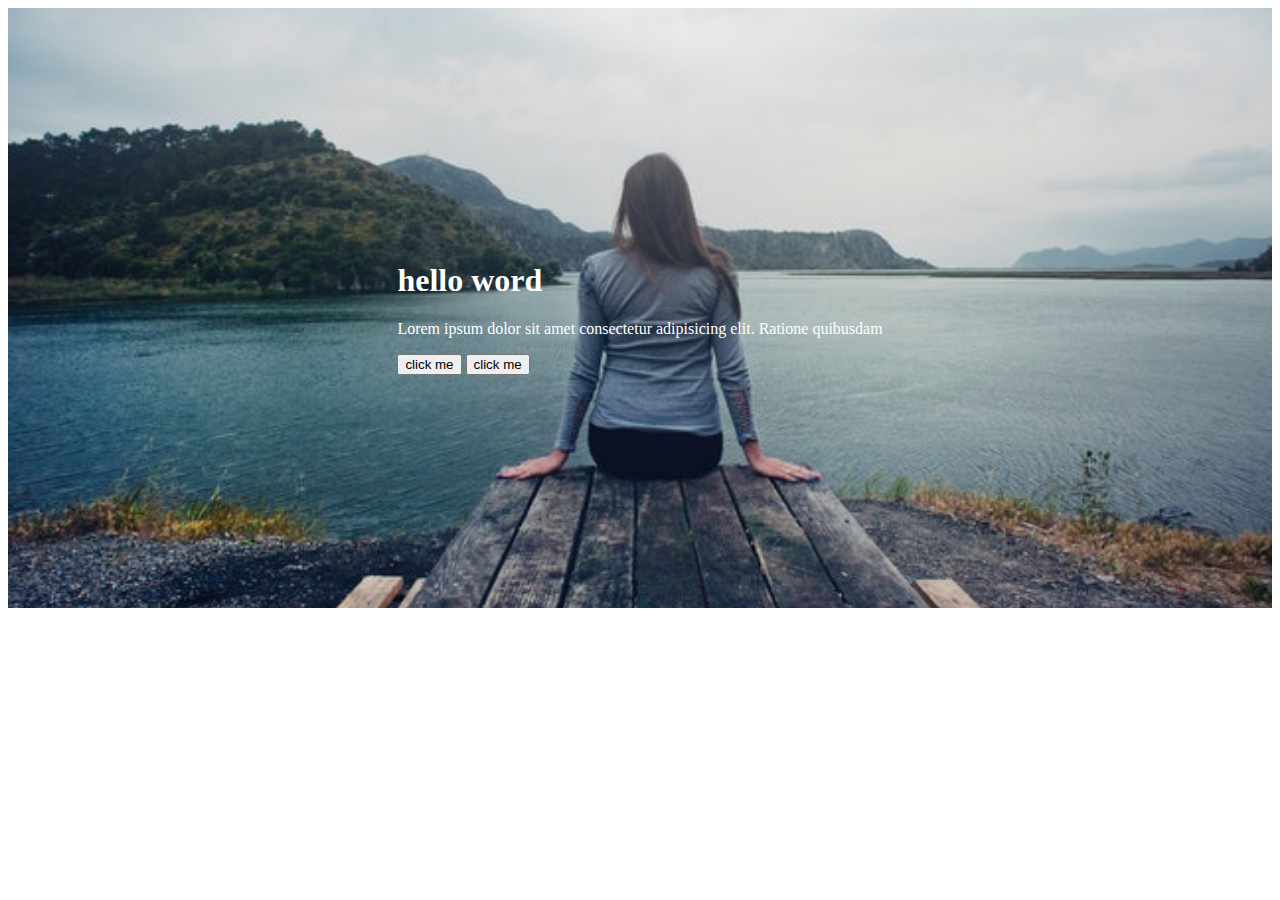
<file: flex.html>
<!DOCTYPE html>
<html lang="en">
<head>
    <meta charset="UTF-8">
    <meta http-equiv="X-UA-Compatible" content="IE=edge">
    <meta name="viewport" content="width=device-width, initial-scale=1.0">
    <title>Document</title>

    <link rel="stylesheet" href="https://cdn.jsdelivr.net/npm/bootstrap@4.6.2/dist/css/bootstrap.min.css" integrity="sha384-xOolHFLEh07PJGoPkLv1IbcEPTNtaed2xpHsD9ESMhqIYd0nLMwNLD69Npy4HI+N" crossorigin="anonymous">
   <style>
.main{
   background-image: url(gallery-img-1.jpg);
   background-position: center;
   height:600px;
   width: 100%;
   background-repeat: no-repeat;
   background-position: center;
   background-size: cover;
   display: flex;
   align-items: center;
   justify-content: center;
   color: white;
}

   </style>
</head>
<body>
   <div class="main">
<div class="box">
   
<h1>hello word</h1>
<p>Lorem ipsum dolor sit amet consectetur adipisicing elit. Ratione quibusdam </p>
<button>click me</button>
<button>click me</button>

</div>


</body>
</html>
</file>
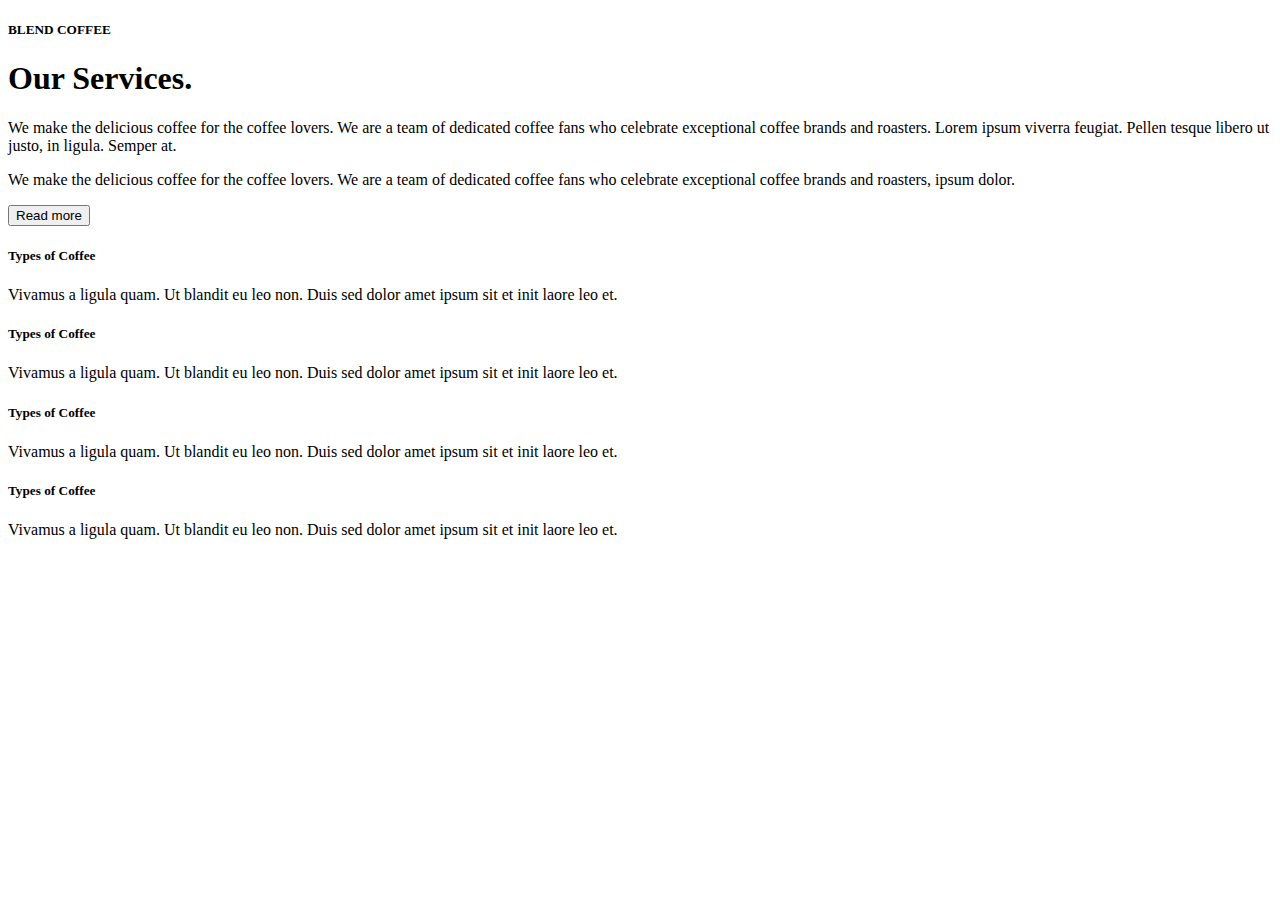
<file: Third-section.html>
<!DOCTYPE html>
<html lang="en">
  <head>
    <meta charset="UTF-8" />
    <meta http-equiv="X-UA-Compatible" content="IE=edge" />
    <meta
      name="viewport"
      content="width=
    , initial-scale=1.0"
    />
    <title>Document</title>
    <!-- CSS only -->
    <link
      href="https://cdn.jsdelivr.net/npm/bootstrap@5.2.3/dist/css/bootstrap.min.css"
      rel="stylesheet"
      integrity="sha384-rbsA2VBKQhggwzxH7pPCaAqO46MgnOM80zW1RWuH61DGLwZJEdK2Kadq2F9CUG65"
      crossorigin="anonymous"
    />

    <!-- JavaScript Bundle with Popper -->
    <script
      src="https://cdn.jsdelivr.net/npm/bootstrap@5.2.3/dist/js/bootstrap.bundle.min.js"
      integrity="sha384-kenU1KFdBIe4zVF0s0G1M5b4hcpxyD9F7jL+jjXkk+Q2h455rYXK/7HAuoJl+0I4"
      crossorigin="anonymous"
    ></script>
  </head>
  <body>
    <div class="conteiner-fruid p-5">
      <div class="row">
        <div class="col-5 col-md-4 col-lg-6 col-auto p-5">
          <h5>BLEND COFFEE</h5>
          <h1>Our Services.</h1>
          <p class="fs-5">
            We make the delicious coffee for the coffee lovers. We are a team of
            dedicated coffee fans who celebrate exceptional coffee brands and
            roasters. Lorem ipsum viverra feugiat. Pellen tesque libero ut
            justo, in ligula. Semper at.
          </p>
          <p class="fs-5">
            We make the delicious coffee for the coffee lovers. We are a team of
            dedicated coffee fans who celebrate exceptional coffee brands and
            roasters, ipsum dolor.
          </p>
          <button class="p-2">Read more</button>
        </div>
        <div class="col-7 col-md-8 col-lg-6 col-auto p-5">
          <div class="row fs-5">
            <div class="col-6 p-3">
              <h5>Types of Coffee</h5>
              <p>
                Vivamus a ligula quam. Ut blandit eu leo non. Duis sed dolor
                amet ipsum sit et init laore leo et.
              </p>
            </div>
            <div class="col-6 p-3">
              <h5>Types of Coffee</h5>
              <p>
                Vivamus a ligula quam. Ut blandit eu leo non. Duis sed dolor
                amet ipsum sit et init laore leo et.
              </p>
            </div>
            <div class="col-6 p-3 mt-4">
              <h5>Types of Coffee</h5>
              <p>
                Vivamus a ligula quam. Ut blandit eu leo non. Duis sed dolor
                amet ipsum sit et init laore leo et.
              </p>
            </div>
            <div class="col-6 p-3 mt-4">
              <h5>Types of Coffee</h5>
              <p>
                Vivamus a ligula quam. Ut blandit eu leo non. Duis sed dolor
                amet ipsum sit et init laore leo et.
              </p>
            </div>
          </div>
        </div>
      </div>
    </div>
  </body>
</html>
</file>
